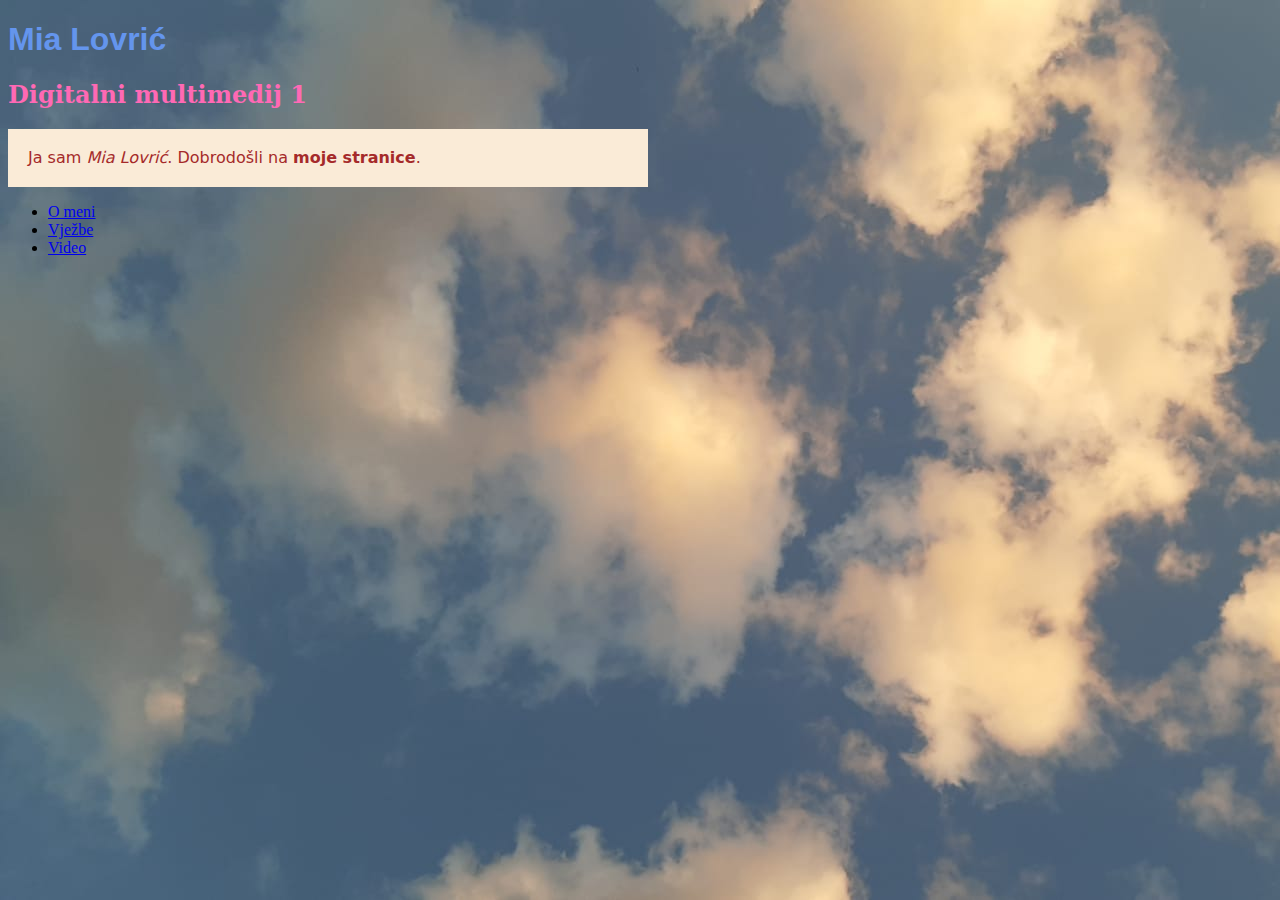
<file: index.html>
<!doctype html>
<html>
<head>
<meta charset="UTF-8">
<title>Home page</title>
	<link rel="stylesheet" href="stil8.css"/>
</head>

<body>
	<h1>Mia Lovrić</h1>
	<h2>Digitalni multimedij 1</h2>
	<p>Ja sam <i>Mia Lovrić</i>. Dobrodošli na <b>moje stranice</b>.</p>
	<nav>
  <ul>
    <li><a href="o_meni.html">O meni</a></li>
    <li><a href="vjezbe.html">Vježbe</a></li>
    <li><a href="video.html">Video</a></li>
  </ul>
</nav>
	
</body>
</html>
</file>
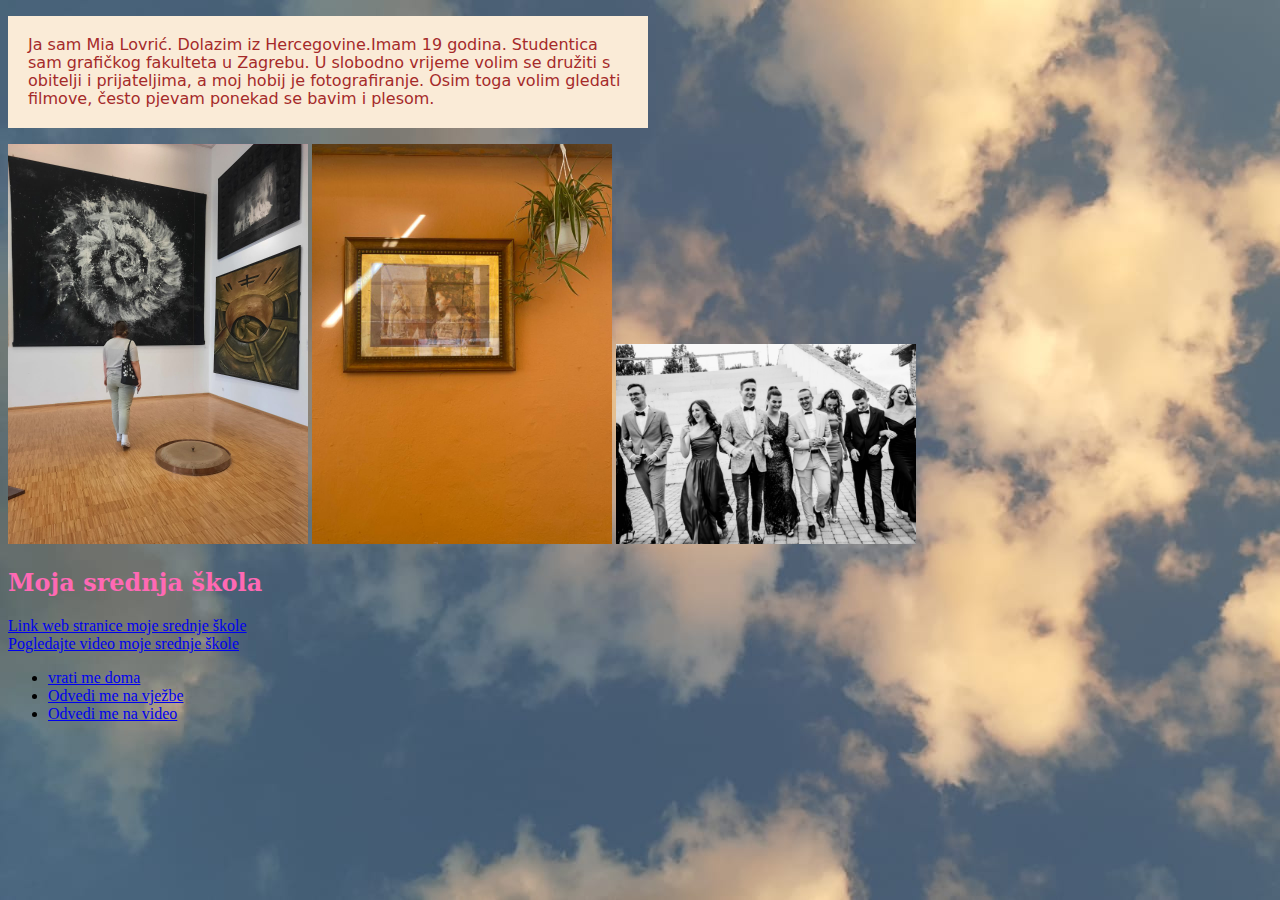
<file: o_meni.html>
<!doctype html>
<html>
<head>
<meta charset="UTF-8">
<title>o_meni</title>
	<link rel="stylesheet" href="stil8.css"/>
</head>

<body>
	<p class="paragraf_2">Ja sam Mia Lovrić. Dolazim iz Hercegovine.Imam 19 godina. Studentica sam grafičkog fakulteta u Zagrebu. U slobodno vrijeme volim se družiti s obitelji i prijateljima, a moj hobij je fotografiranje. Osim toga volim gledati filmove, često pjevam ponekad se bavim i plesom.</p>

	
    <img width="300" src="fotografije/slika3.jpeg"/> 
    <img width="300" src="fotografije/slika4.jpeg"/> 
	<img width="300" src="fotografije/slika1.jpeg"/> 
	 <h2>Moja srednja škola</h2>
	<a href="https://sscitluk.ba/">Link web stranice moje srednje škole</a> </br>
    <a href="https://www.youtube.com/watch?v=I9wHA3-V9a0">Pogledajte video moje srednje škole</a>
	
	
<nav>
  <ul>
    <li><a href="index.html">vrati me doma</a></li>
    <li><a href="vjezbe.html">Odvedi me na vježbe</a></li>
    <li><a href="video.html">Odvedi me na video</a></li>
  </ul>
	</nav> 
</body> 
</html>
</file>
<file: stil8.css>
@charset "UTF-8";
/* CSS Document */
p {
	color: brown;
	font-family: Segoe, "Segoe UI", "DejaVu Sans", "Trebuchet MS", Verdana, "sans-serif";
	font-size: 16px;
	line-height: 18px;
	width: 600px;
	background-color: antiquewhite;
	padding: 20px;
	}

h2 {
	font-family: Constantia, "Lucida Bright", "DejaVu Serif", Georgia, "serif";
	color:hotpink;
	}

h1 {
	
	font-family:Gotham, "Helvetica Neue", Helvetica, Arial, "sans-serif";
	color:cornflowerblue;
	
}

body {
	background-image: url("fotografije/pozadinska.jpeg");
}
drugapozadina {
	
	background-color: bisque;
}
</file>
